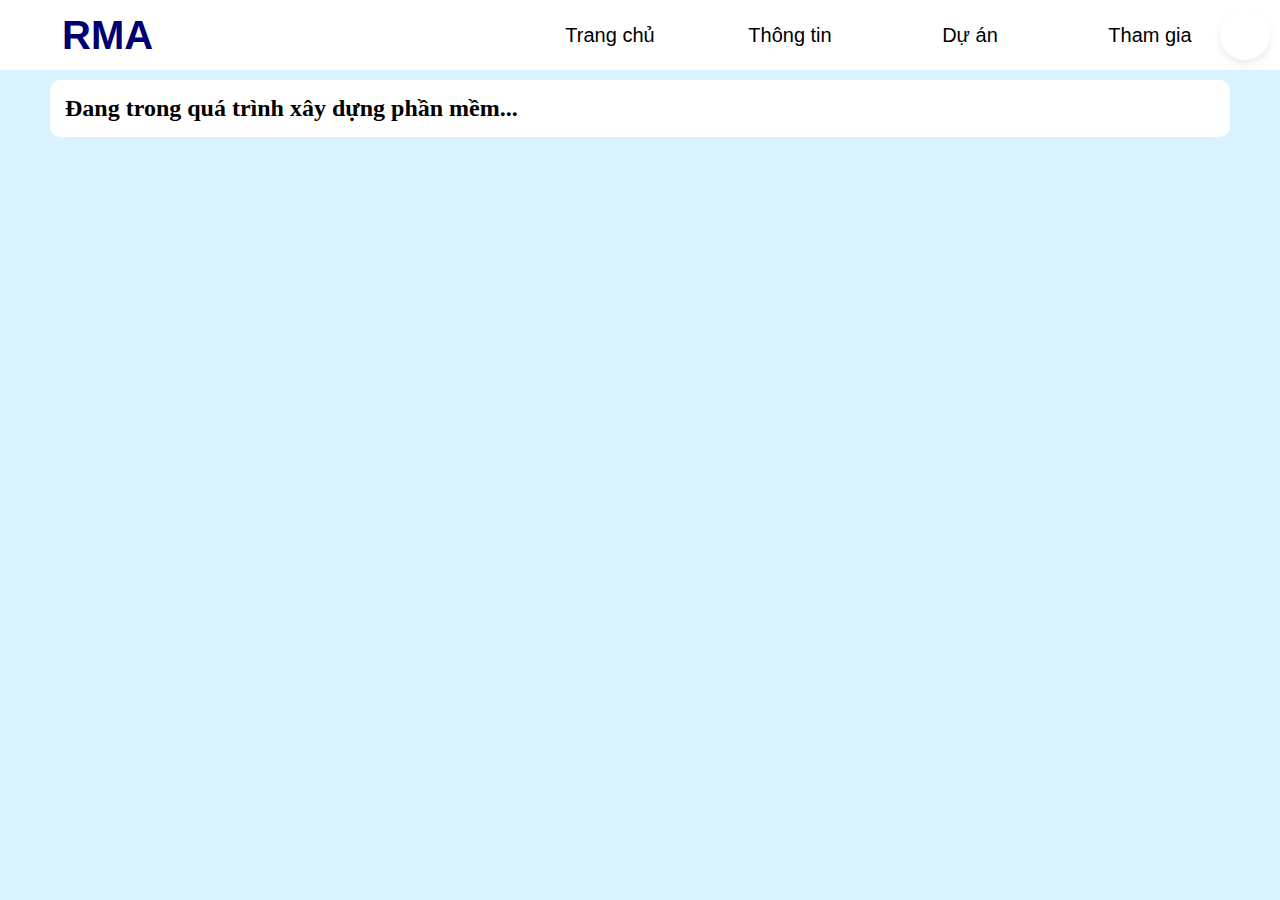
<file: bang-tuan-hoan-hoa-hoc.html>
<!DOCTYPE html>
<html lang="en">
<head>
    <meta charset="UTF-8">
    <meta name="viewport" content="width=device-width, initial-scale=1.0">
    <title>Trang thông tin RMA CLUB</title>
    <link rel="stylesheet" href="style.css">
    <link rel="stylesheet" href="https://cdnjs.cloudflare.com/ajax/libs/font-awesome/6.7.1/css/all.min.css" 
    integrity="sha512-5Hs3dF2AEPkpNAR7UiOHba+lRSJNeM2ECkwxUIxC1Q/FLycGTbNapWXB4tP889k5T5Ju8fs4b1P5z/iB4nMfSQ=="
    crossorigin="anonymous" referrerpolicy="no-referrer"/>
</head>
<body>
    <!--Dau trang-->
    <header>
        <div id="gioihan">
            <div id="logo"> 
                <!--<img src="img/NAME.png" id="namelogo">-->
                <h1 style="font-family: 'Trebuchet MS', 'Lucida Sans Unicode', 'Lucida Grande', 
                'Lucida Sans', Arial, sans-serif; font-size: 40px; margin-left: 22px; color: rgb(0, 0, 114);
                font-weight: bold; ">RMA</h1>
            </div>
            <div id="tab">
                <div id="trangchu">
                    <a style="color: black; text-decoration: none;" href="index.html">Trang chủ</a>
                </div>
                <div id="thongtin">
                    <a style="color: black; text-decoration: none;" href="thongtin.html">Thông tin</a>
                </div>
                <div id="duan">
                    <a style="color: black; text-decoration: none;" href="duan.html">Dự án</a>
                </div>
                <div id="thamgia">
                    <a style="color: black; text-decoration: none;" href="thamgia.html">Tham gia</a>
                </div>
                <div id="bartab" onclick="opentab()">
                    <i class="fa-solid fa-bars-staggered"></i>
                </div>
            </div>  
        </div>
        </header>
        <div id="bar2">
            <a href="index.html"><div class="boxbar2" id="trangchu2">Trang chủ</div></a>
            <a href="thongtin.html"><div class="boxbar2" id="thongtin2">Thông tin</div></a>
            <a href="duan.html"><div class="boxbar2" id="duan2">Dự án</div></a>
            <a href="thamgia.html"><div class="boxbar2" id="thamgia2">Tham gia</div></a>
        </div>
    <!--Than trang-->
    <!--Gioi thieu-->
    <center><div id="muctieuthamgia">
        <div id="muctieu" style="width: 100%; margin-top: 10px;">
            <h2 style="margin: 0;">Đang trong quá trình xây dựng phần mềm...</h2>
        </div>
    </div></center>



    <script>
        var bar2 = document.querySelector("#bar2");
        var bartab = document.querySelector("#bartab");
        var check = 0;
        function opentab() {
            if (check == 0) {
                bar2.style.display = "block";
                check++;
                bartab.innerHTML = '<i class="fa-solid fa-rectangle-xmark"></i>';
            }
            else {
                bar2.style.display = "none";
                check = 0;
                bartab.innerHTML = '<i class="fa-solid fa-bars-staggered"></i>';
            }
        }
    </script>
</body>
</html>
</file>
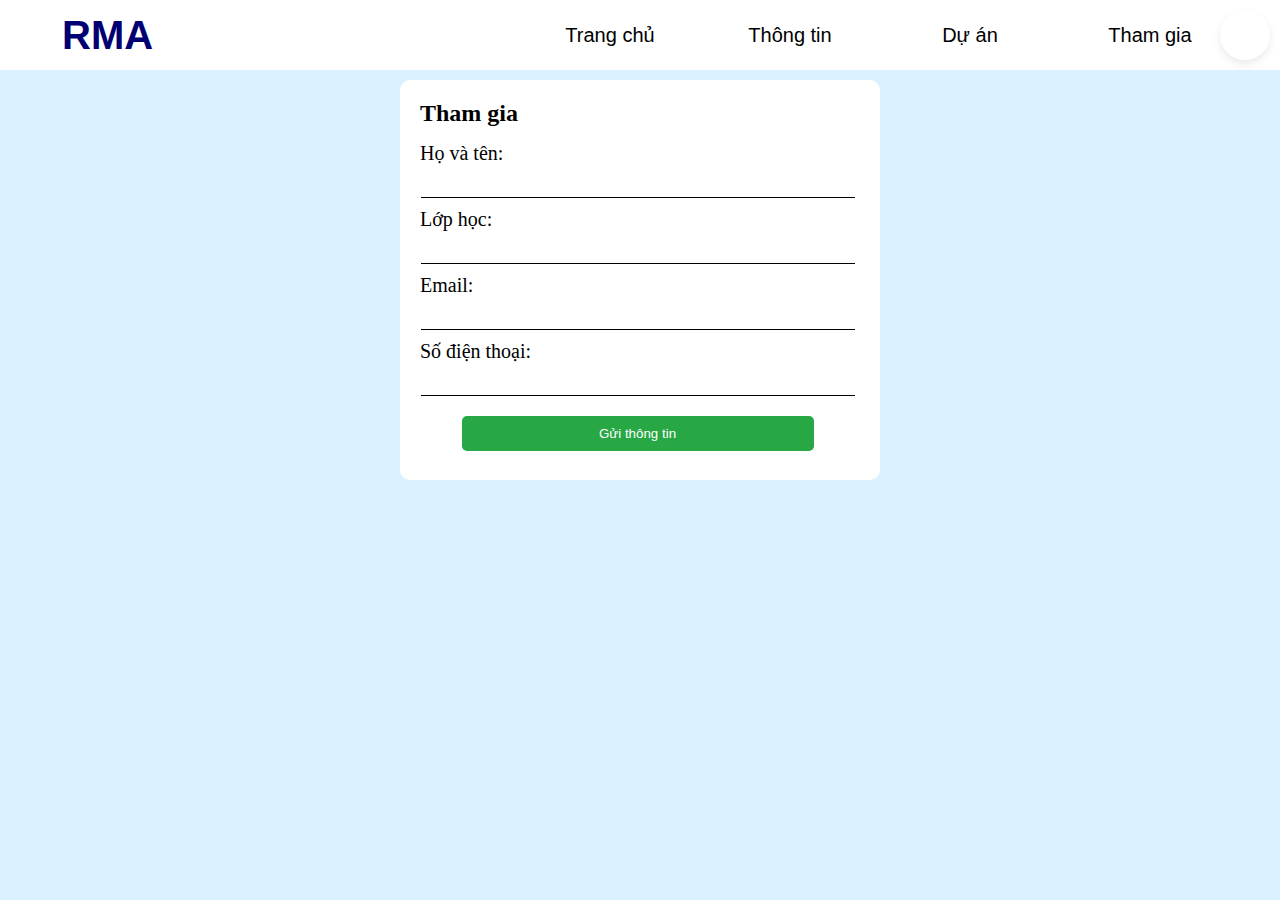
<file: thamgia.html>
<!DOCTYPE html>
<html lang="en">
<head>
    <meta charset="UTF-8">
    <meta name="viewport" content="width=device-width, initial-scale=1.0">
    <title>Trang thông tin RMA CLUB</title>
    <link rel="stylesheet" href="style.css">
    <link rel="stylesheet" href="https://cdnjs.cloudflare.com/ajax/libs/font-awesome/6.7.1/css/all.min.css" 
    integrity="sha512-5Hs3dF2AEPkpNAR7UiOHba+lRSJNeM2ECkwxUIxC1Q/FLycGTbNapWXB4tP889k5T5Ju8fs4b1P5z/iB4nMfSQ=="
    crossorigin="anonymous" referrerpolicy="no-referrer"/>
</head>
<body>
    <!--Dau trang-->
    <header>
        <div id="gioihan">
            <div id="logo"> 
                <!--<img src="img/NAME.png" id="namelogo">-->
                <h1 style="font-family: 'Trebuchet MS', 'Lucida Sans Unicode', 'Lucida Grande', 
                'Lucida Sans', Arial, sans-serif; font-size: 40px; margin-left: 22px; color: rgb(0, 0, 114);
                font-weight: bold; ">RMA</h1>
            </div>
            <div id="tab">
                <div id="trangchu">
                    <a style="color: black; text-decoration: none;" href="index.html">Trang chủ</a>
                </div>
                <div id="thongtin">
                    <a style="color: black; text-decoration: none;" href="thongtin.html">Thông tin</a>
                </div>
                <div id="duan">
                    <a style="color: black; text-decoration: none;" href="duan.html">Dự án</a>
                </div>
                <div id="thamgia">
                    <a style="color: black; text-decoration: none;" href="thamgia.html">Tham gia</a>
                </div>
                <div id="bartab" onclick="opentab()">
                    <i class="fa-solid fa-bars-staggered"></i>
                </div>
            </div>  
        </div>
        </header>
        <div id="bar2">
            <a href="index.html"><div class="boxbar2" id="trangchu2">Trang chủ</div></a>
            <a href="thongtin.html"><div class="boxbar2" id="thongtin2">Thông tin</div></a>
            <a href="duan.html"><div class="boxbar2" id="duan2">Dự án</div></a>
            <a href="thamgia.html"><div class="boxbar2" id="thamgia2">Tham gia</div></a>
        </div>
    <!--Than trang-->
    <!--Gioi thieu-->

    <center><div id="muctieuthamgia">
    <div id="formthamgia" style="margin-top: 10px;">
        <h2 style="margin: 0;" class="msg">Tham gia</h2>
        <form style="margin-top: 15px; font-size: 20px;" action="" method="post" id="submit_form">
            <div ></div>
            <label  for="hoTen">Họ và tên:</label>
            <center><input style="width: calc(100% - 10px); height: 30px; border: none;
            border-bottom: solid 1px black; margin-left: -5px; margin-bottom: 10px; font-size: 20px;" type="text" id="hoTen" name="hoTen" required></center>
            <label for="lopHoc">Lớp học:</label>
            <center><input style="width: calc(100% - 10px); height: 30px; border: none;
            border-bottom: solid 1px black; margin-left: -5px; margin-bottom: 10px; font-size: 20px;" type="text" id="lopHoc" name="lopHoc" required></center>
            <label for="email">Email:</label>
            <center><input style="width: calc(100% - 10px); height: 30px; border: none;
            border-bottom: solid 1px black; margin-left: -5px; margin-bottom: 10px; font-size: 20px;" type="email" id="email" name="email" required></center>
            <label for="soDienThoai">Số điện thoại:</label>
            <center><input style="width: calc(100% - 10px); height: 30px; border: none;
            border-bottom: solid 1px black; margin-left: -5px; margin-bottom: 10px; font-size: 20px;" type="tel" id="soDienThoai" name="soDienThoai" required pattern="[0-9]{10,11}" title="Vui lòng nhập số điện thoại hợp lệ (10 hoặc 11 chữ số)"></center>
            <center><button type="submit" style="margin-top: 10px; border-radius: 5px;">Gửi thông tin</button></center>
        </form>
    </div>
    </div></center>


    <script>
        document.querySelector('#submit_form').onsubmit = function(e) {
    e.preventDefault();

    let msgOj = document.querySelector('.msg');

    let fullNameOj = document.querySelector('input[name="hoTen"]');
    let classOj = document.querySelector('input[name="lopHoc"]');
    let emailOj = document.querySelector('input[name="email"]');
    let phoneOj = document.querySelector('input[name="soDienThoai"]');

    let fullName = fullNameOj.value;
    let classname = classOj.value;
    let email = emailOj.value;
    let phone = phoneOj.value;

    let data = {
        'entry.1476234119': fullName,
        'entry.264518076': classname,
        'entry.1520167146': email,
        'entry.1529149578': phone
    }

    console.log(fullName);
    if (fullName.trim() != '' && classname.trim() != '' && email.trim() != '' && phone.trim() != '') {
        let queryString = new URLSearchParams(data);
        queryString = queryString.toString();
        //console.log(queryString);
        msgOj.innerHTML = '<div class="alert alert-success text-center"> Đang xử lý... </div>'
        let xhr = new XMLHttpRequest();
        xhr.open("POST", 'https://docs.google.com/forms/u/0/d/e/1FAIpQLScG5jeN9WJ6EH7893AkTj7H_rzH1_zYUI4L0JQFqQvB65DTxQ/formResponse', true);
        xhr.setRequestHeader("Content-Type", "application/x-www-form-urlencoded");
        msgOj.innerHTML = '<div class="alert alert-success text-center"> Gửi dữ liệu thành công </div>'
        xhr.send(queryString);
        fullNameOj.value = '';
        classOj.value = '';
        emailOj.value = '';
        phoneOj.value = '';
    }
    else {
        msgOj.innerHTML = '<div class="alert alert-danger text-center"> Hãy thử nhập lại </div>'
    }
}
        var bar2 = document.querySelector("#bar2");
        var bartab = document.querySelector("#bartab");
        var check = 0;
        function opentab() {
            if (check == 0) {
                bar2.style.display = "block";
                check++;
                bartab.innerHTML = '<i class="fa-solid fa-rectangle-xmark"></i>';
            }
            else {
                bar2.style.display = "none";
                check = 0;
                bartab.innerHTML = '<i class="fa-solid fa-bars-staggered"></i>';
            }
        }
    </script>
</body>
</html>
</file>
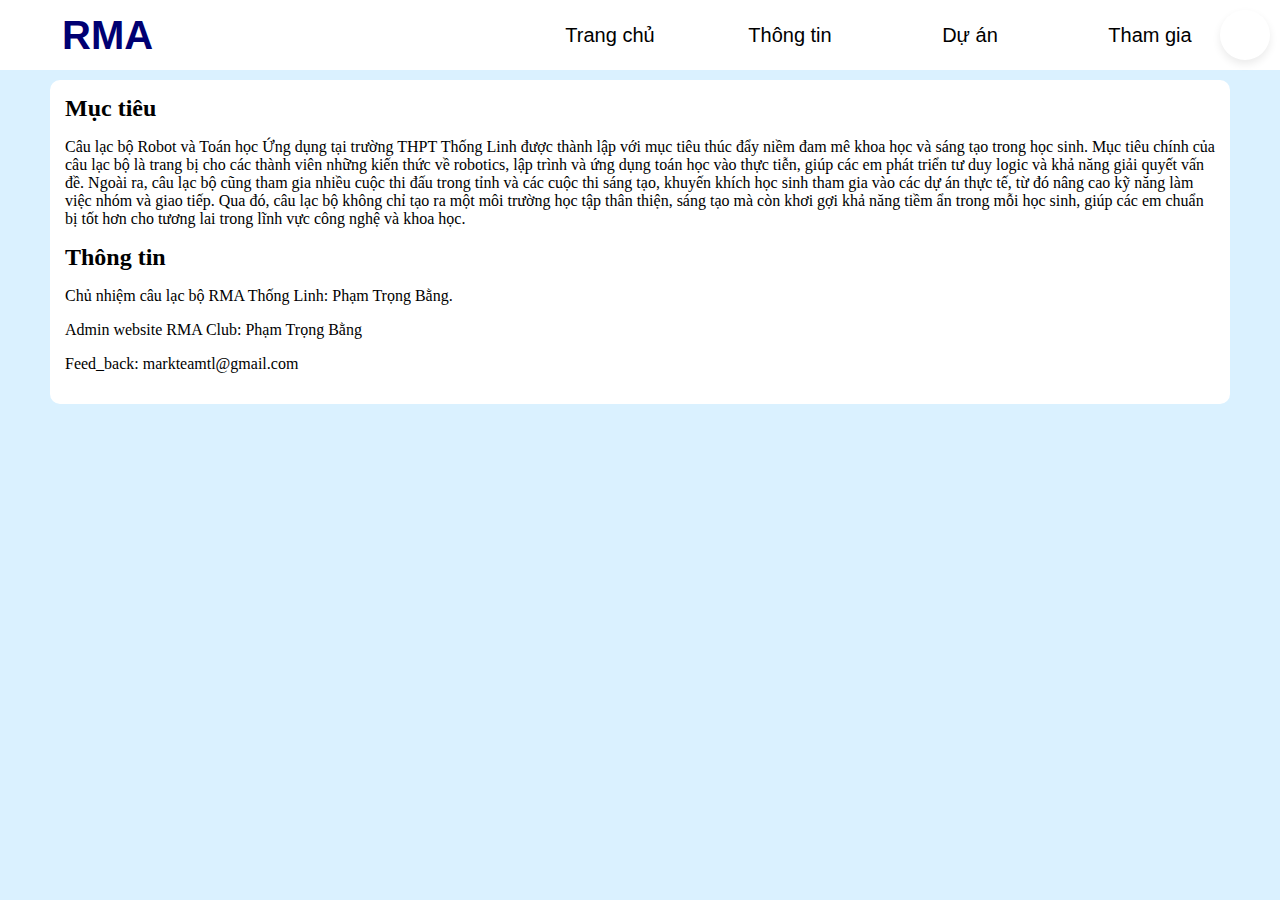
<file: thongtin.html>
<!DOCTYPE html>
<html lang="en">
<head>
    <meta charset="UTF-8">
    <meta name="viewport" content="width=device-width, initial-scale=1.0">
    <title>Trang thông tin RMA CLUB</title>
    <link rel="stylesheet" href="style.css">
    <link rel="stylesheet" href="https://cdnjs.cloudflare.com/ajax/libs/font-awesome/6.7.1/css/all.min.css" 
    integrity="sha512-5Hs3dF2AEPkpNAR7UiOHba+lRSJNeM2ECkwxUIxC1Q/FLycGTbNapWXB4tP889k5T5Ju8fs4b1P5z/iB4nMfSQ=="
    crossorigin="anonymous" referrerpolicy="no-referrer"/>
</head>
<body>
    <!--Dau trang-->
    <header>
        <div id="gioihan">
            <div id="logo"> 
                <!--<img src="img/NAME.png" id="namelogo">-->
                <h1 style="font-family: 'Trebuchet MS', 'Lucida Sans Unicode', 'Lucida Grande', 
                'Lucida Sans', Arial, sans-serif; font-size: 40px; margin-left: 22px; color: rgb(0, 0, 114);
                font-weight: bold; ">RMA</h1>
            </div>
            <div id="tab">
                <div id="trangchu">
                    <a style="color: black; text-decoration: none;" href="index.html">Trang chủ</a>
                </div>
                <div id="thongtin">
                    <a style="color: black; text-decoration: none;" href="thongtin.html">Thông tin</a>
                </div>
                <div id="duan">
                    <a style="color: black; text-decoration: none;" href="duan.html">Dự án</a>
                </div>
                <div id="thamgia">
                    <a style="color: black; text-decoration: none;" href="thamgia.html">Tham gia</a>
                </div>
                <div id="bartab" onclick="opentab()">
                    <i class="fa-solid fa-bars-staggered"></i>
                </div>
            </div>  
        </div>
        </header>
        <div id="bar2">
            <a href="index.html"><div class="boxbar2" id="trangchu2">Trang chủ</div></a>
            <a href="thongtin.html"><div class="boxbar2" id="thongtin2">Thông tin</div></a>
            <a href="duan.html"><div class="boxbar2" id="duan2">Dự án</div></a>
            <a href="thamgia.html"><div class="boxbar2" id="thamgia2">Tham gia</div></a>
        </div>
    <!--Than trang-->
    <!--Gioi thieu-->
    <center><div id="muctieuthamgia">
        <div id="muctieu" style="width: 100%; margin-top: 10px;">
            <h2 style="margin: 0;">Mục tiêu</h2>
            <p>Câu lạc bộ Robot và Toán học Ứng dụng tại trường THPT Thống Linh được thành lập với mục tiêu thúc
                 đẩy niềm đam mê khoa học và sáng tạo trong học sinh. Mục tiêu chính của câu lạc bộ là trang bị 
                 cho các thành viên những kiến thức về robotics, lập trình và ứng dụng toán học vào thực tiễn, 
                 giúp các em phát triển tư duy logic và khả năng giải quyết vấn đề. Ngoài ra, câu lạc bộ cũng 
                 tham gia nhiều cuộc thi đấu trong tỉnh và các cuộc thi sáng tạo, khuyến khích học sinh tham gia 
                 vào các dự án thực tế, từ đó nâng cao kỹ năng làm việc nhóm và giao tiếp. Qua đó, câu lạc bộ 
                 không chỉ tạo ra một môi trường học tập thân thiện, sáng tạo mà còn khơi gợi khả năng tiềm ẩn 
                 trong mỗi học sinh, giúp các em chuẩn bị tốt hơn cho tương lai trong lĩnh vực công nghệ và khoa học.</p>
            <h2 style="margin: 0;">Thông tin</h2>
            <p>Chủ nhiệm câu lạc bộ RMA Thống Linh: Phạm Trọng Bằng.</p>
            <p>Admin website RMA Club: Phạm Trọng Bằng</p>
            <p>Feed_back: markteamtl@gmail.com</p>
        




        </div>
    </div></center>



    <script>
        var bar2 = document.querySelector("#bar2");
        var bartab = document.querySelector("#bartab");
        var check = 0;
        function opentab() {
            if (check == 0) {
                bar2.style.display = "block";
                check++;
                bartab.innerHTML = '<i class="fa-solid fa-rectangle-xmark"></i>';
            }
            else {
                bar2.style.display = "none";
                check = 0;
                bartab.innerHTML = '<i class="fa-solid fa-bars-staggered"></i>';
            }
        }
    </script>
</body>
</html>
</file>
<file: style.css>
body {
    margin: 0;
    background-color: #daf1ff;
    padding-bottom: 50px;
}
header {
    width: 100%;
    height: 70px;
    background-color: white;
    display: flex;
    align-items: center;
    justify-content: center;
    margin: auto;
}
#gioihan {
    width: 1200px;
    display: flex;
    justify-content: space-between;
}
#logo {
    width: 40%;
}
#logo h1 {
    user-select: none;
}
#tab {
    width: 60%;
    display: flex;
    align-items: center;
    justify-content: space-around;
    font-family: 'Segoe UI', Tahoma, Geneva, Verdana, sans-serif;
    font-size: 20px;
}
#namelogo {
    height: 40px;
    width: auto;
    margin-left: 10px;
}
#poster {
    max-width: calc(100% - 20px);
    margin: 10px;
    margin-bottom: 5px;
    border-radius: 10px;
    margin-top: 5px;
}

#trangchu {
    width: 150px;
    height: 60px;
    border-radius: 30px;
    display: flex;
    align-items: center;
    justify-content: center;
    background-color: white;
}
#trangchu a:hover {
    box-shadow: 0 4px 8px rgba(0, 0, 0, 0.2);
    transition: ease-in 0.40s;
    -moz-transition: ease-in 0.40s;
    -webkit-transition: ease-in 0.40s;
    width: 150px;
    height: 60px;
    border-radius: 30px;
    display: flex;
    align-items: center;
    justify-content: center;
    background-color: white;
}
#thongtin {
    width: 150px;
    height: 60px;
    border-radius: 30px;
    display: flex;
    align-items: center;
    justify-content: center;
    background-color: white;
}
#thongtin a:hover {
    box-shadow: 0 4px 8px rgba(0, 0, 0, 0.2);
    transition: ease-in 0.40s;
    -moz-transition: ease-in 0.40s;
    -webkit-transition: ease-in 0.40s;
    width: 150px;
    height: 60px;
    border-radius: 30px;
    display: flex;
    align-items: center;
    justify-content: center;
    background-color: white;
}
#duan {
    width: 150px;
    height: 60px;
    border-radius: 30px;
    display: flex;
    align-items: center;
    justify-content: center;
    background-color: white;
}
#duan a:hover {
    box-shadow: 0 4px 8px rgba(0, 0, 0, 0.2);
    transition: ease-in 0.40s;
    -moz-transition: ease-in 0.40s;
    -webkit-transition: ease-in 0.40s;
    width: 150px;
    height: 60px;
    border-radius: 30px;
    display: flex;
    align-items: center;
    justify-content: center;
    background-color: white;
}
#thamgia {
    width: 150px;
    height: 60px;
    border-radius: 30px;
    display: flex;
    align-items: center;
    justify-content: center;
    background-color: white;
}
#thamgia a:hover {
    box-shadow: 0 4px 8px rgba(0, 0, 0, 0.2);
    transition: ease-in 0.40s;
    -moz-transition: ease-in 0.40s;
    -webkit-transition: ease-in 0.40s;
    width: 150px;
    height: 60px;
    border-radius: 30px;
    display: flex;
    align-items: center;
    justify-content: center;
    background-color: white;
}
@media (max-width : 980px) {
    #trangchu {
        display: none;
    }
    #thongtin {
        display: none;
    }
    #duan {
        display: none;
    }
    #thamgia {
        display: none;
    }
    #bartab {
        display: flex;
    }
    #bar2 {
        width: 85%;
        position: fixed;
        right: -10px;
    }
    .boxbar2 {
        width: 100%;
    }
}
#muctieuthamgia {
    max-width: 1200px;
    display: flex;
    justify-content: space-around;
    flex-wrap: wrap;
}
#muctieu {
    width: 650px;
    height: auto;
    border-radius: 10px;
    background-color: white;
    margin: 10px;
    padding: 15px;
    text-align: left;
    margin-top: 0;
}
#formthamgia {
    width: 440px;
    height: 360px;
    border-radius: 10px;
    background-color: white;
    margin: 10px;
    padding: 20px;
    text-align: left;
    margin-top: 0;
}
@media (max-width : 1200px) {
    #muctieu {
        width: 100%;
    }
    #formthamgia {
        min-width: 0px;
    }
    .anhhoatdong {
        min-width: 0px;
    }
    
}
#ngoai {
    max-width: 1200px;
}
@media (max-width : 600px) {
    
}
#poster2 {
    width: 100%;
    display: block;
}
@media (max-width : 600px) {
   
}
button {
    background-color: #28a745; /* Màu nền nút */
    color: white; /* Màu chữ nút */
    border: none; /* Bỏ viền */
    padding: 10px; /* Khoảng cách bên trong nút */
    cursor: pointer; /* Hiệu ứng khi di chuột */
    border-radius: 4px; /* Bo góc cho nút */
    width: 80%; /* Chiều rộng đầy đủ */
    margin-left: -5px;
}

#thongtinbox {
    max-width: 1150px;
    height: auto;
    background-color: white;
    border-radius: 10px;
    margin: 10px;
    padding: 15px;
    text-align: left;
    margin-top: 0;
}
.anhhoatdong {
    width: 370px;
    height: auto;
    border-radius: 10px;
    margin-top: 10px;
}

#duanbox {
    max-width: 1150px;
    height: auto;
    background-color: white;
    border-radius: 10px;
    margin: 10px;
    padding: 15px;
    text-align: left; 
}
.boxduan {
    width: 300px;
    height: 290;
    border-radius: 10px;
    margin-top: 10px;
    background-color: white;
    box-shadow: 0 4px 8px rgba(0, 0, 0, 0.2);
    padding: 15px;
}
.boxduan img {
    width: 100%;
    height: auto;
    border-radius: 10px;
}
.boxduan a {
    text-decoration: none;
}
#goproject {
    text-decoration: none;
    padding: 10px 30px;
    background-color: white;
    color: black;
    box-shadow: 0 4px 8px rgba(0, 0, 0, 0.082);
    font-family: 'Segoe UI', Tahoma, Geneva, Verdana, sans-serif;
    margin-top: 5px;
    border-radius: 10px;
    text-align: center;
}
#bartab {
    width: 50px;
    height: 50px;
    background-color: white;
    border-radius: 25px;
    display: flex;
    align-items: center;
    justify-content: center;
    cursor: pointer;
    box-shadow: 0 4px 8px rgba(0, 0, 0, 0.082);
    position:fixed;
    right: 10px;
    top: 10px;
}
#bar2 {
    height: auto;
    background-color: white;
    border-radius: 10px;
    box-shadow: 0 4px 8px rgba(0, 0, 0, 0.082);
    position: fixed;
    right: 10px;
    padding: 15px;
    display: none;
    transition: ease-in 0.40s;
    -moz-transition: ease-in 0.40s;
    -webkit-transition: ease-in 0.40s;
}
#bar2 a {
    text-decoration: none;
    color: white;
}
.boxbar2 {
    min-width: 200px;
    display: flex;
    align-items: center;
    justify-content: center;
    height: 50px;
    box-shadow: 0 4px 8px rgba(0, 0, 0, 0.082);
    border-radius: 10px;
    font-size: 20px;
    font-family: 'Segoe UI', Tahoma, Geneva, Verdana, sans-serif;
    cursor: pointer;
    margin-top: 10px;
    background-color: rgb(0, 0, 114);
    user-select: none;
}
</file>
